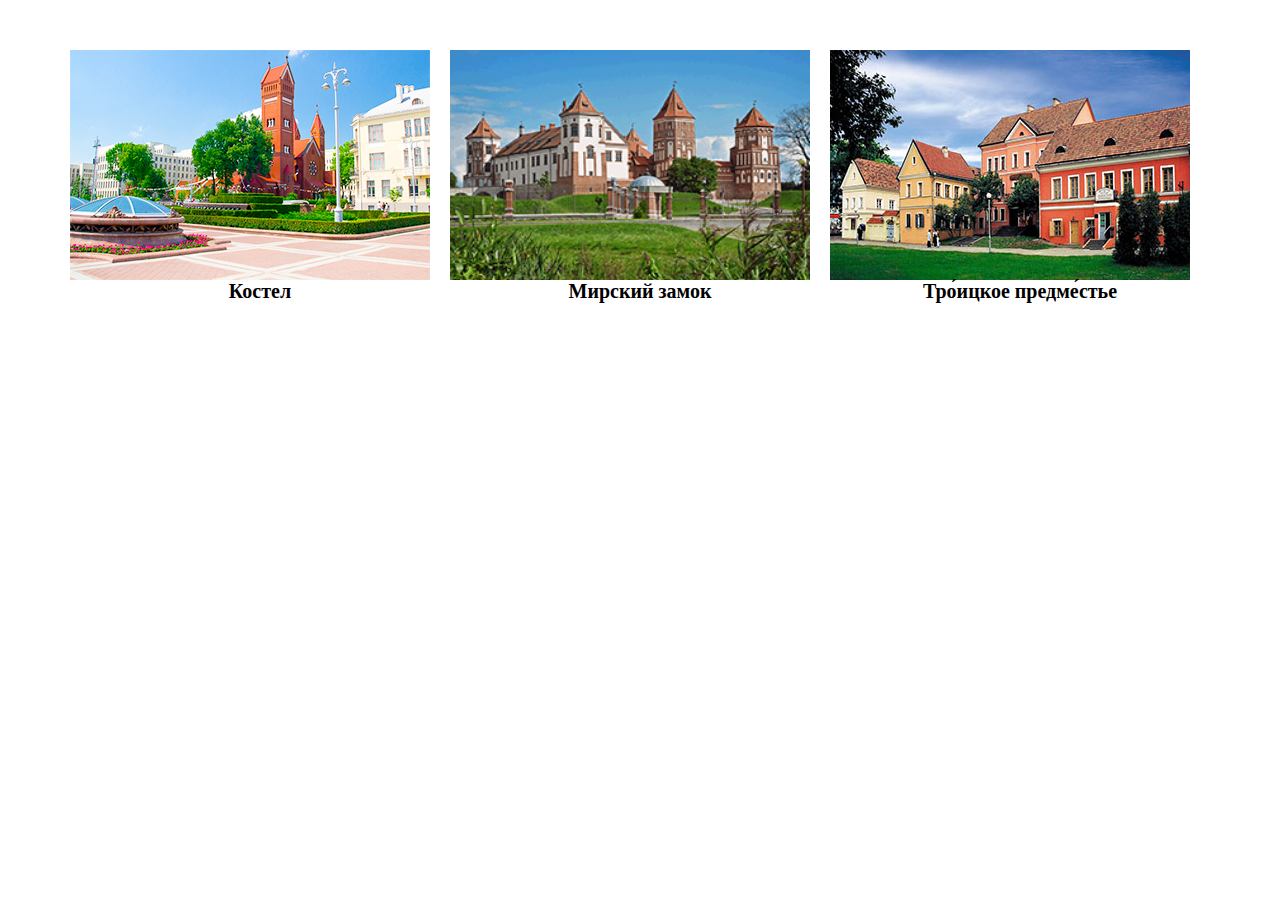
<file: task/09/index.html>
<!DOCTYPE html>
<html lang="en">

<head>
    <meta charset="UTF-8">
    <meta name="viewport" content="width=device-width, initial-scale=1.0">
    <title>Document</title>
    <style>
        section {
            display: flex;
            margin: 50px auto;
            justify-content: center;
            align-content: center;
        }
        
        img {
            width: 360px;
            height: 230px;
            margin-right: 20px;
            cursor: pointer;
        }
        
        #big {
            display: flex;
            align-items: center;
            flex-direction: column;
        }
        
        .pic-line {
            display: flex;
            flex-direction: column;
            align-items: center;
        }
        
        span {
            font-size: 20px;
            font-weight: 700;
        }
        
        p {
            font-size: 20px;
            font-weight: 500;
        }
    </style>
</head>

<body>
    <section>
        <div class="pic-line"><img onclick="bsize()" src="../images/minsk1.jpg" alt="">
            <span>Костел</span></div>
        <div class="pic-line"><img onclick="bsize2()" src="../images/mir.gif" alt="">
            <span>Мирский замок</span></div>
        </div>
        <div class="pic-line"><img onclick="bsize3()" src="../images/minsk2.jpg" alt="">
            <span>Тро́ицкое предме́стье</span></div>
        </div>



    </section>
    <div id="big"></div>
    <script>
        function bsize() {
            let bp = '';
            bp = ` <img onclick = "off()" style="width: 750px; height: 500px;"src="../images/minsk1.jpg" alt="">
            <p>Костёл святого Симеона и святой Елены (белор. Касцёл святога Сымона і святой Алены, польск. Kościół św. Szymona i Heleny), часто называемый также Красным костёлом — наиболее известный католический храм Минска.</p>`
            big.innerHTML = bp;
        }

        function bsize2() {
            let bp = '';
            bp = ` <img onclick = "off()" style="width: 750px; height: 500px;"src="../images/mir.gif" alt="">
            <p>Построенный в начале XVI в. магнатом Ю. И. Ильиничем замок стал первым
частнособственническим замком на землях Белоруссии</p>`
            big.innerHTML = bp;
        }

        function bsize3() {
            let bp = '';
            bp = ` <img onclick = "off()" style="width: 750px; height: 500px;"src="../images/minsk2.jpg" alt="">
            <p>Тро́ицкое предме́стье — исторический район города Минска, расположенный в северо-восточной части исторического центра на левом берегу реки Свислочь. Некогда являлся торгово-административным центром столицы Белоруссии.</p>`
            big.innerHTML = bp;
        }

        function off() {
            big.innerHTML = '';
        }
    </script>
</body>

</html>
</file>
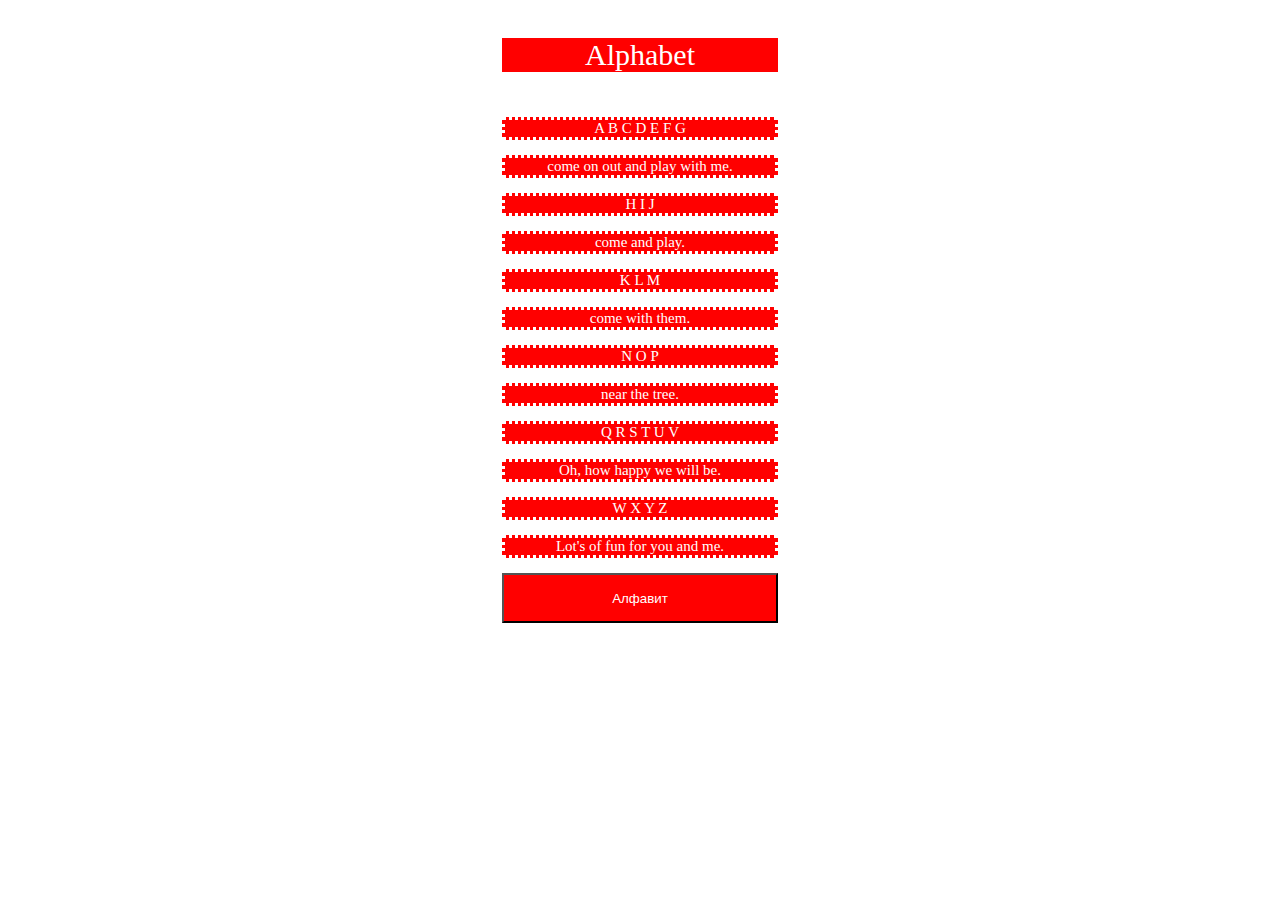
<file: task/10/index.html>
<!DOCTYPE html>
<html lang="en">

<head>
    <meta charset="UTF-8">
    <meta name="viewport" content="width=device-width, initial-scale=1.0">
    <title>Document</title>
    <style>
        article {
            margin: 0 auto;
            /* border: 2px dotted red; */
            width: 500px;
            text-align: center;
            display: flex;
            flex-direction: column;
            justify-content: center;
            justify-items: center;
            align-content: center;
            flex-wrap: wrap;
        }
        
        article p {
            font-size: 30px;
            background-color: red;
            color: white;
        }
        
        button {
            outline: none;
            cursor: pointer;
            background: red;
            color: white;
            width: 276px;
            height: 50px;
        }
        /* #t {
            font-size: 30px;
            color: red;
            border: 2px dotted red;
        } */
    </style>
</head>

<body>
    <article>
        <p>Alphabet</p>
        <section id="sec">
            <p> A B C D E F G </p>
            <p>come on out and play with me.</p>
            <p>H I J </p>
            <p>come and play.</p>
            <p>K L M </p>
            <p>come with them. </p>
            <p>N O P </p>
            <p>near the tree. </p>
            <p>Q R S T U V </p>
            <p>Oh, how happy we will be. </p>
            <p>W X Y Z </p>
            <p>Lot's of fun for you and me. </p>
        </section>
        <button id="btn" onclick="alph()">Алфавит</button>
        <div id="t" onclick="bck()"></div>
    </article>
    <script>
        function alph() {

            let a1 = document.querySelectorAll(' section p:nth-child(odd)')

            for (i = 0; i < a1.length; i++) {
                t.innerHTML += a1[i].innerHTML;
                a3 = document.getElementById('t');

                a3.style.cssText = `font-size: 30px;
                background: red;
            color: white;
            border: 2px dotted red;
            cursor:pointer;`
            }
            document.getElementById("btn").style.display = "none";
        }
        let a2 = sec.getElementsByTagName('p')
        for (j = 0; j < a2.length; j++) {

            a2[j].style.cssText = `
            font-family: Georgia;
            font-size: 15px;
            color: white;
            background-color: red;
            border: 3px dotted white;
            `

        }

        function bck() {
            document.getElementById("btn").style.display = "";
            t.innerHTML = "";
            a3.style.cssText = ``
        }
    </script>
</body>

</html>
</file>
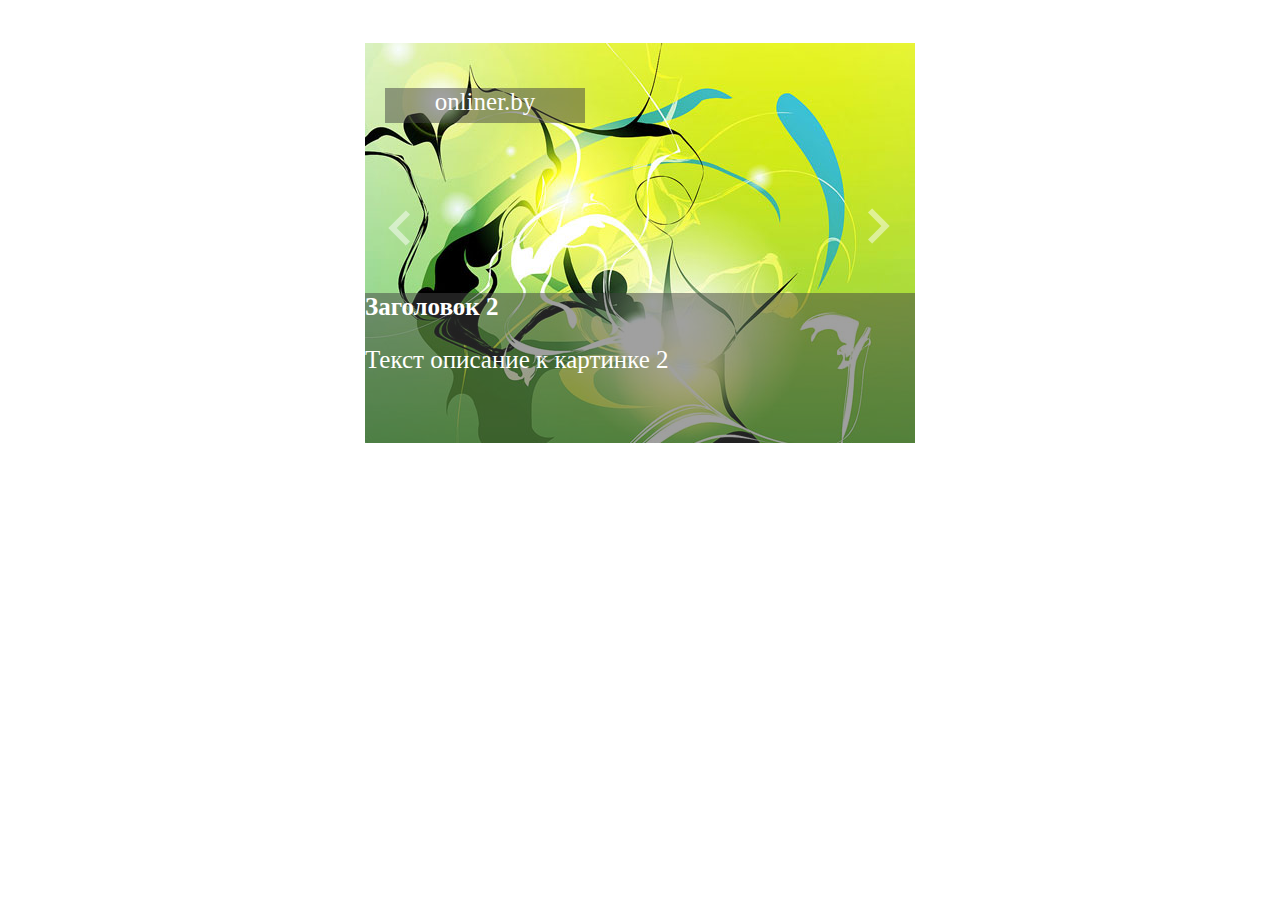
<file: task/slider/index.html>
<!DOCTYPE html>
<html lang="en">

<head>
    <meta charset="UTF-8">
    <meta name="viewport" content="width=device-width, initial-scale=1.0">
    <title>Document</title>
    <link href="https://fonts.googleapis.com/icon?family=Material+Icons" rel="stylesheet">
    <script src="script.js" defer></script>
    <link rel="stylesheet" href="style.css">


</head>

<body>

    <section onmouseover="stop()" onmouseout="timerId = setTimeout('nn()',2000)">
        <div id="url1">
            <a id="url2" href="javascript:gg()"></a>
        </div>
        <a href="javascript:gg()"><img id="p1" src="images/img1b.jpg" alt="">
        </a>
        <div id="prev">
            <a href="#"><span onclick="prv()" class="material-icons">
                navigate_before
                </span></a>
        </div>

        <div id="next" onclick="nxt()">
            <span class="material-icons ">
                navigate_next
                </span>

        </div>
        <div id="cont">
        </div>
    </section>


</body>

</html>
</file>
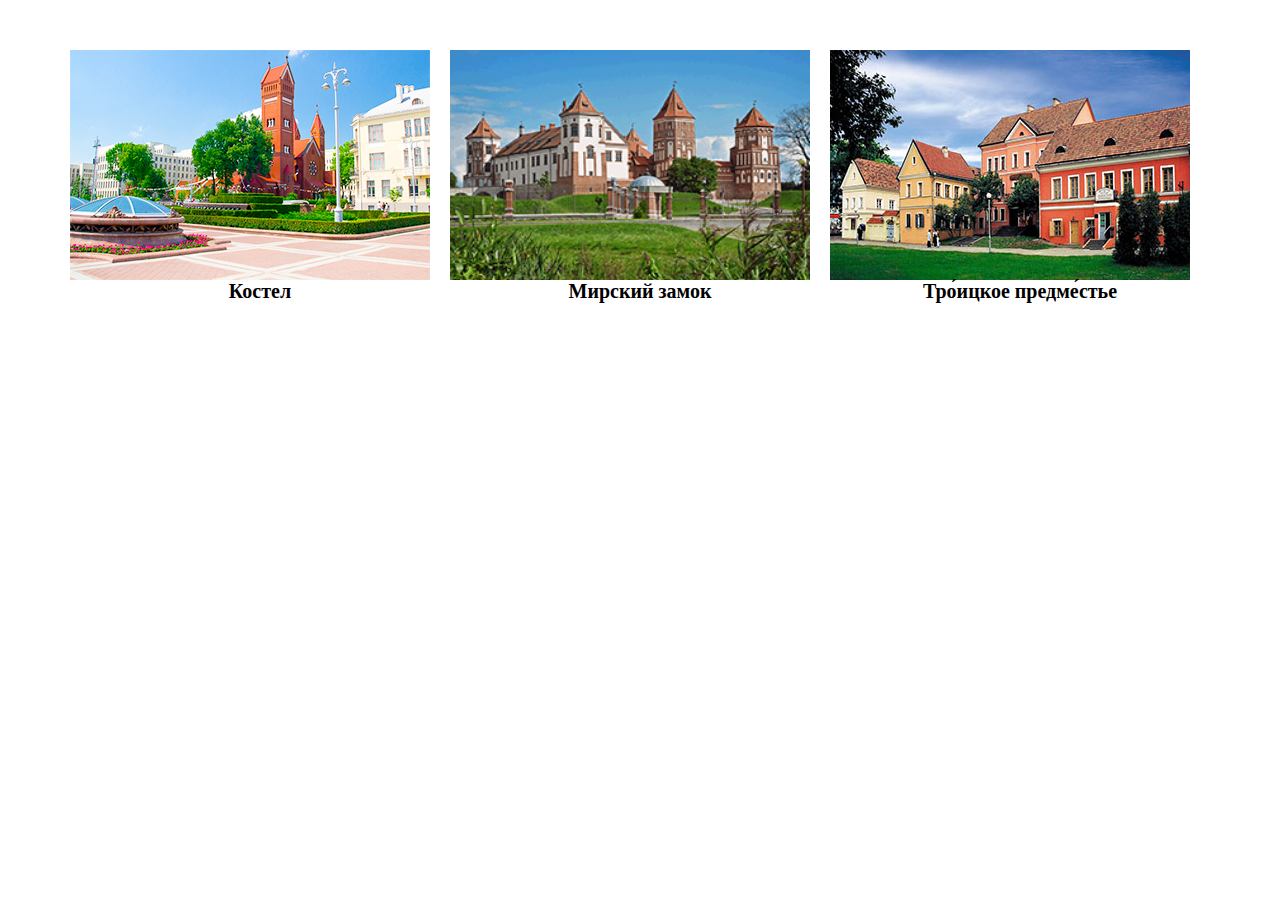
<file: task/09/2.html>
<!DOCTYPE html>
<html lang="en">

<head>
    <meta charset="UTF-8">
    <meta name="viewport" content="width=device-width, initial-scale=1.0">
    <title>Document</title>
    <style>
        section {
            display: flex;
            margin: 50px auto;
            justify-content: center;
            align-content: center;
        }
        
        img {
            width: 360px;
            height: 230px;
            margin-right: 20px;
            cursor: pointer;
        }
        
        #big {
            display: flex;
            align-items: center;
            flex-direction: column;
        }
        
        .pic-line {
            display: flex;
            flex-direction: column;
            align-items: center;
        }
        
        span {
            font-size: 20px;
            font-weight: 700;
        }
        
        p {
            font-size: 20px;
            font-weight: 500;
        }
    </style>
</head>

<body>
    <section>
        <div class="pic-line"><img onclick="bsize()" src="../images/minsk1.jpg" alt="">
            <span>Костел</span></div>
        <div class="pic-line"><img onclick="bsize2()" src="../images/mir.gif" alt="">
            <span>Мирский замок</span></div>
        </div>
        <div class="pic-line"><img onclick="bsize3()" src="../images/minsk2.jpg" alt="">
            <span>Тро́ицкое предме́стье</span></div>
        </div>



    </section>
    <div id="big"></div>
    <script>
        function bsize() {
            let bp = '';
            bp = ` <img onclick = "off()" style="width: 750px; height: 500px;"src="../images/minsk1.jpg" alt="">
            <p>Костёл святого Симеона и святой Елены (белор. Касцёл святога Сымона і святой Алены, польск. Kościół św. Szymona i Heleny), часто называемый также Красным костёлом — наиболее известный католический храм Минска.</p>`
            big.innerHTML = bp;
        }

        function bsize2() {
            let bp = '';
            bp = ` <img onclick = "off()" style="width: 750px; height: 500px;"src="../images/mir.gif" alt="">
            <p>Построенный в начале XVI в. магнатом Ю. И. Ильиничем замок стал первым
частнособственническим замком на землях Белоруссии</p>`
            big.innerHTML = bp;
        }

        function bsize3() {
            let bp = '';
            bp = ` <img onclick = "off()" style="width: 750px; height: 500px;"src="../images/minsk2.jpg" alt="">
            <p>Тро́ицкое предме́стье — исторический район города Минска, расположенный в северо-восточной части исторического центра на левом берегу реки Свислочь. Некогда являлся торгово-административным центром столицы Белоруссии.</p>`
            big.innerHTML = bp;
        }

        function off() {
            big.innerHTML = '';
        }
    </script>
</body>

</html>
</file>
<file: task/slider/style.css>
section {
    width: 550px;
    height: 400px;
    margin: 0 auto;
    font-size: 0;
}

#next,
#prev {
    position: relative;
    width: 70px;
    /* background-color: #999; */
    opacity: .5;
}

#next:hover,
#prev:hover {
    position: relative;
    width: 70px;
    /* background-color: #999; */
    opacity: 1;
}

.material-icons {
    font-size: 70px;
    color: #fff;
}

.material-icons:hover {
    font-size: 70px;
    transition: .4;
    color: #55f;
}

#prev {
    top: -250px;
    cursor: pointer;
}

#next {
    /* right: -320px; */
    top: -322px;
    left: 478px;
}

#cont {
    background-color: rgb(66, 66, 66, 0.5);
    width: 550px;
    height: 150px;
    position: relative;
    top: -315px;
    left: 0px;
}

#cont:hover,
#url:hover {
    background-color: rgb(66, 66, 66, 0.75);
}

#cont h3 {
    /* color: #55f; */
    color: white;
    font-size: 25px;
}

#url1 {
    background-color: rgb(66, 66, 66, 0.5);
    width: 200px;
    height: 25px;
    position: relative;
    top: 80px;
    left: 20px;
    color: white;
    font-size: 25px;
    padding-bottom: 10px;
    text-align: center;
}

span {
    width: auto;
    height: auto;
    color: white;
    font-size: 25px;
}

span:hover {
    color: #55f;
}

a {
    text-decoration: none;
    color: #fff;
}
</file>
